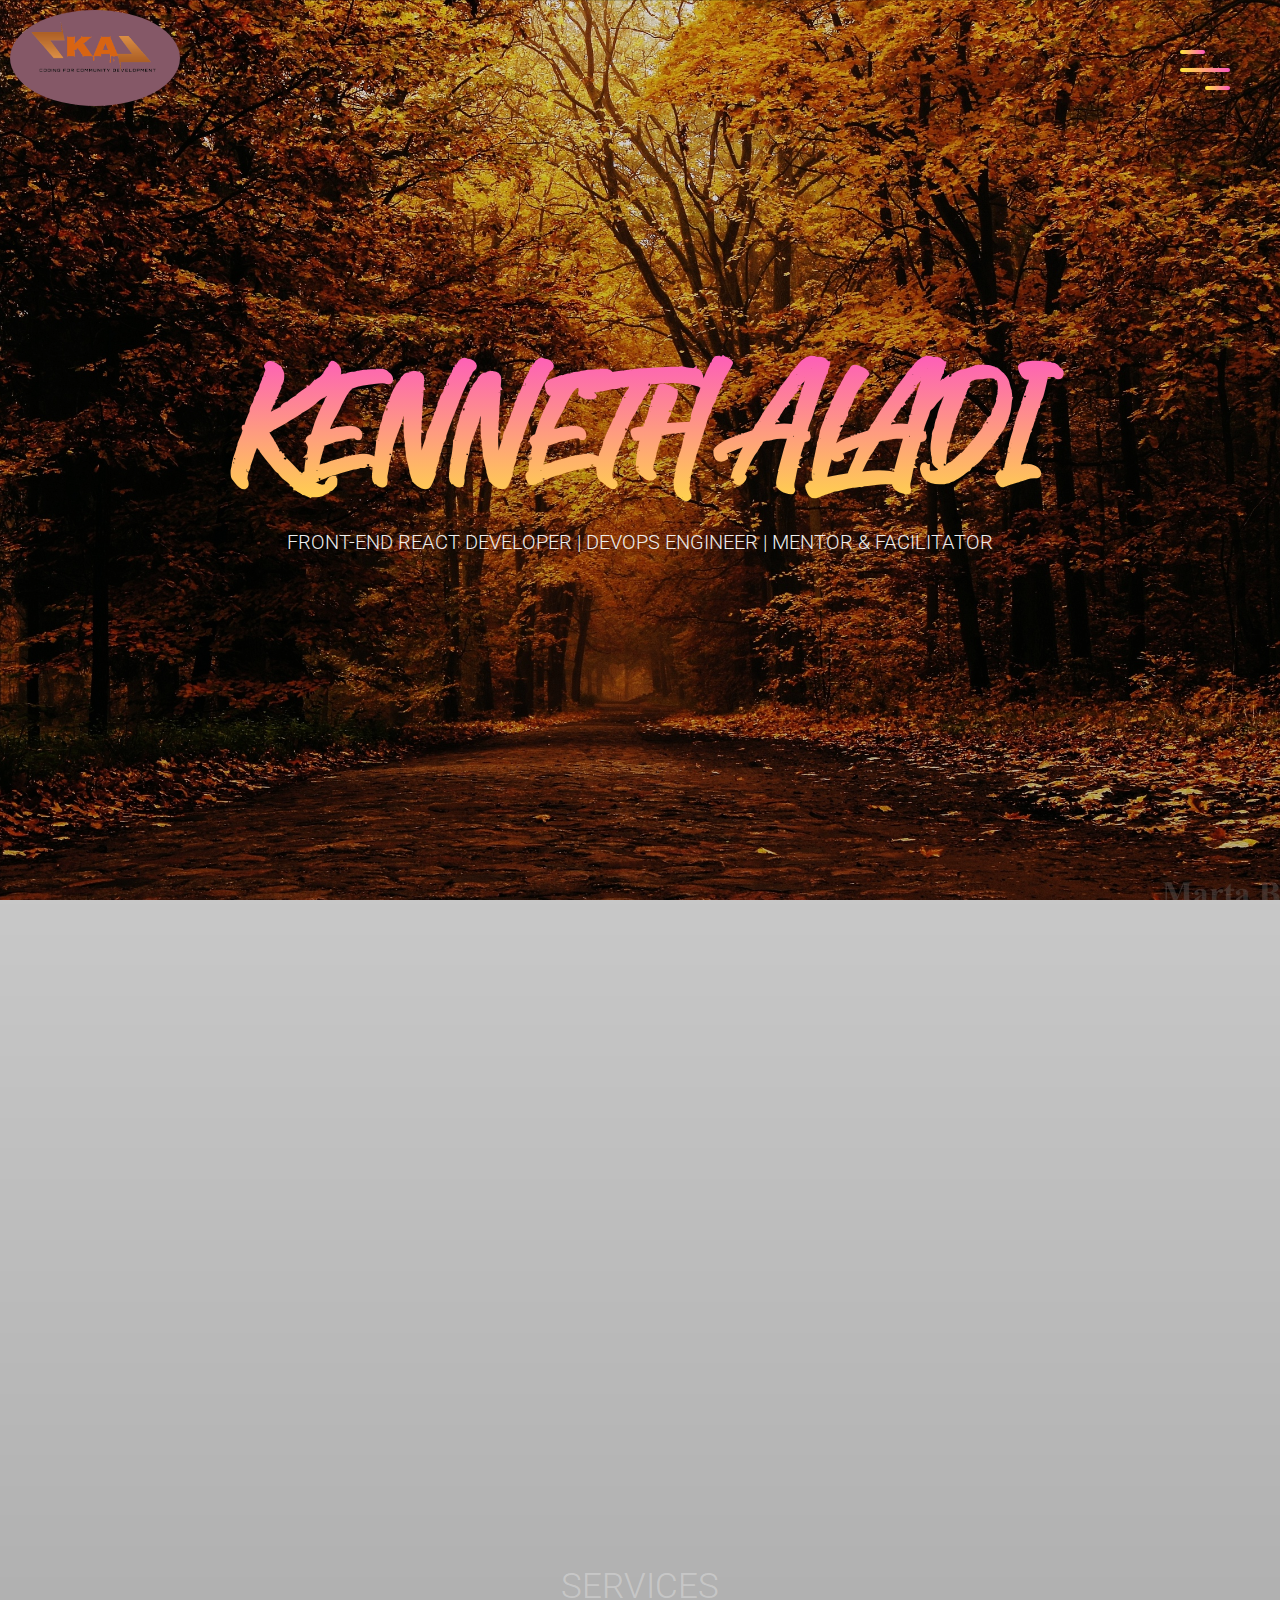
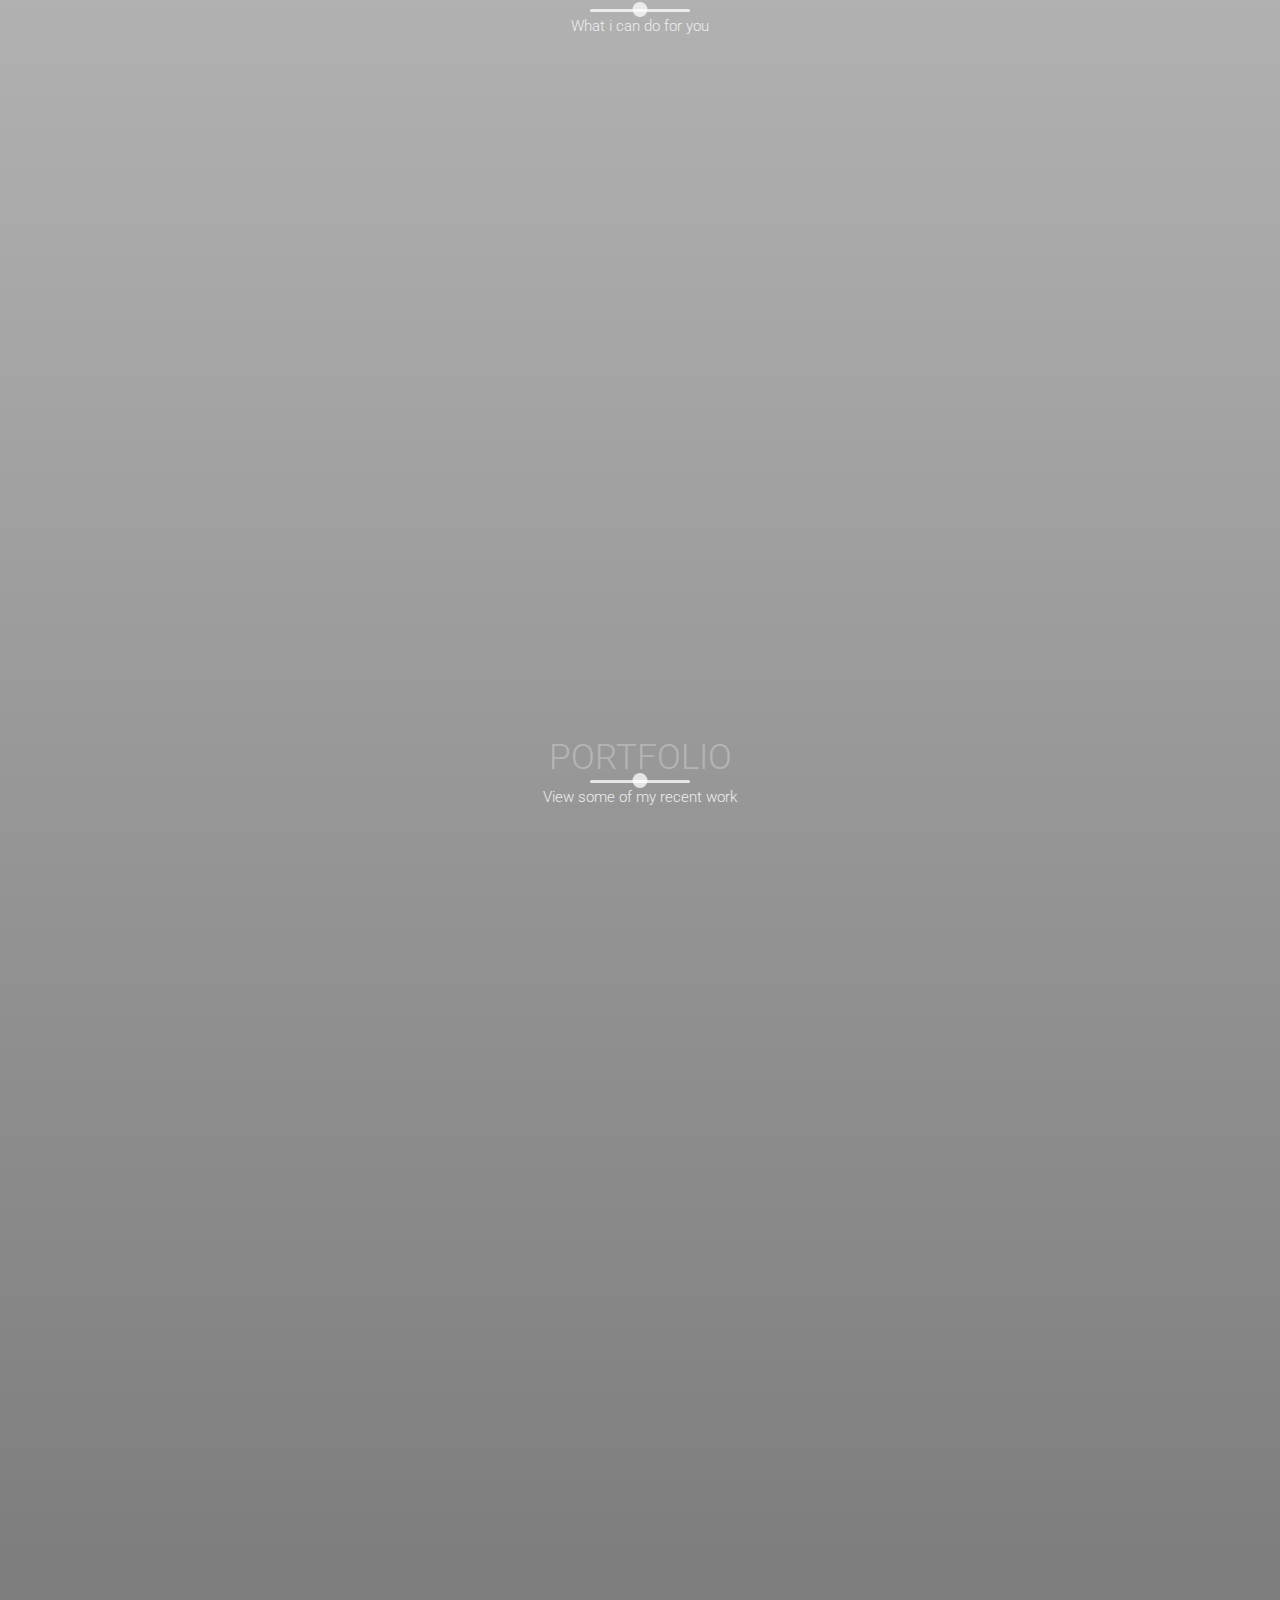
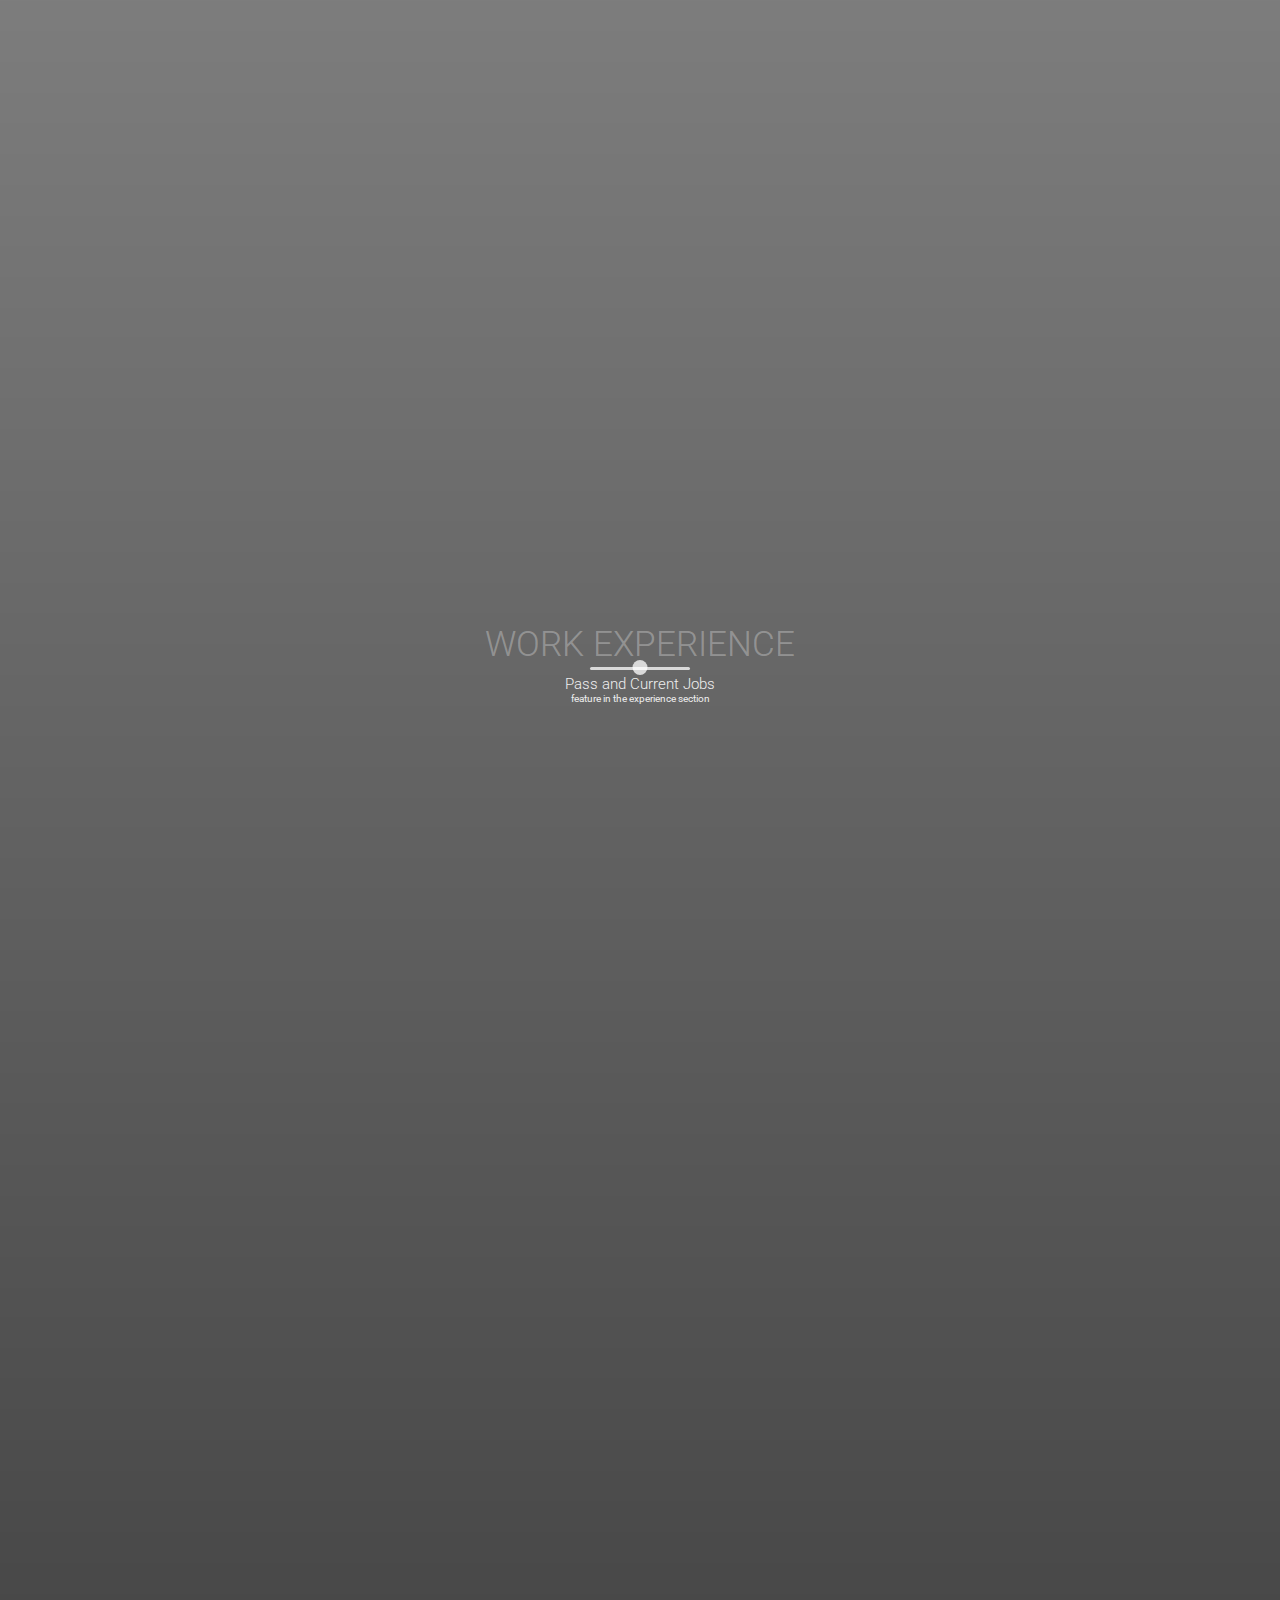
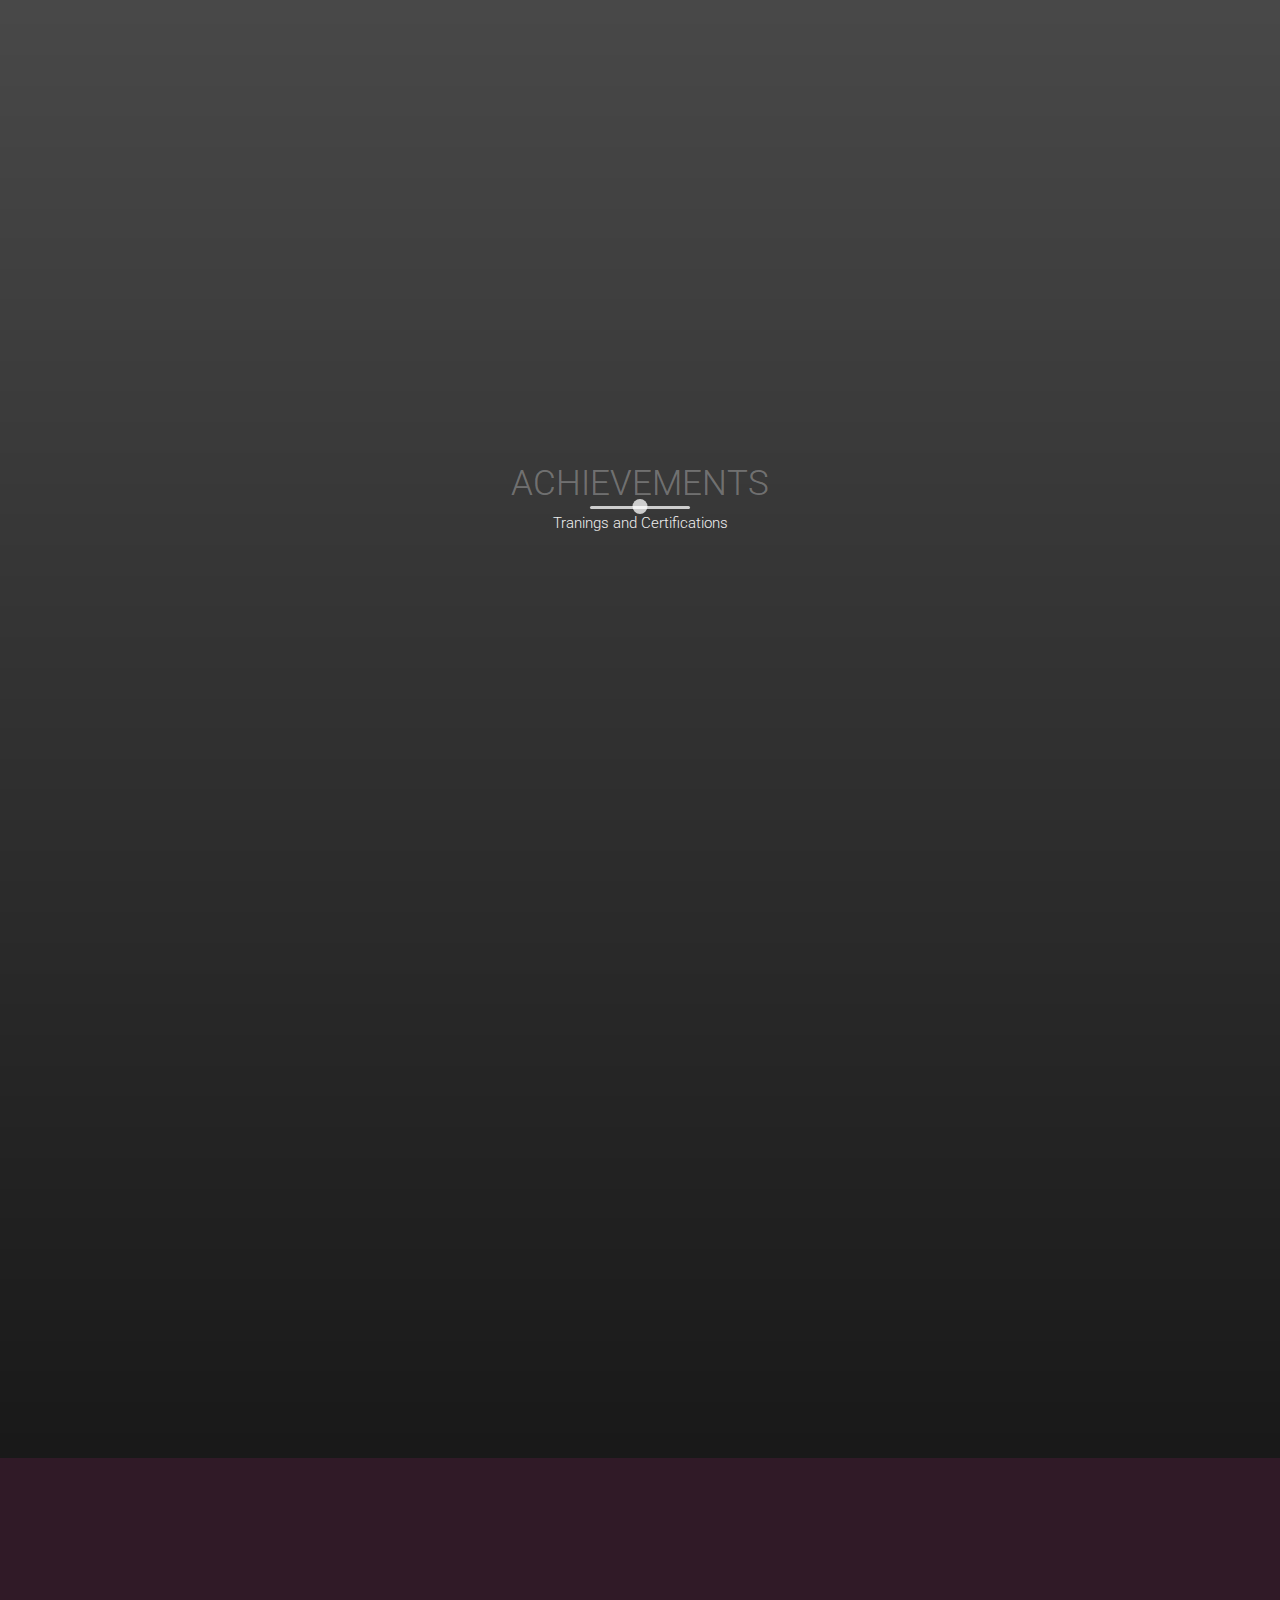
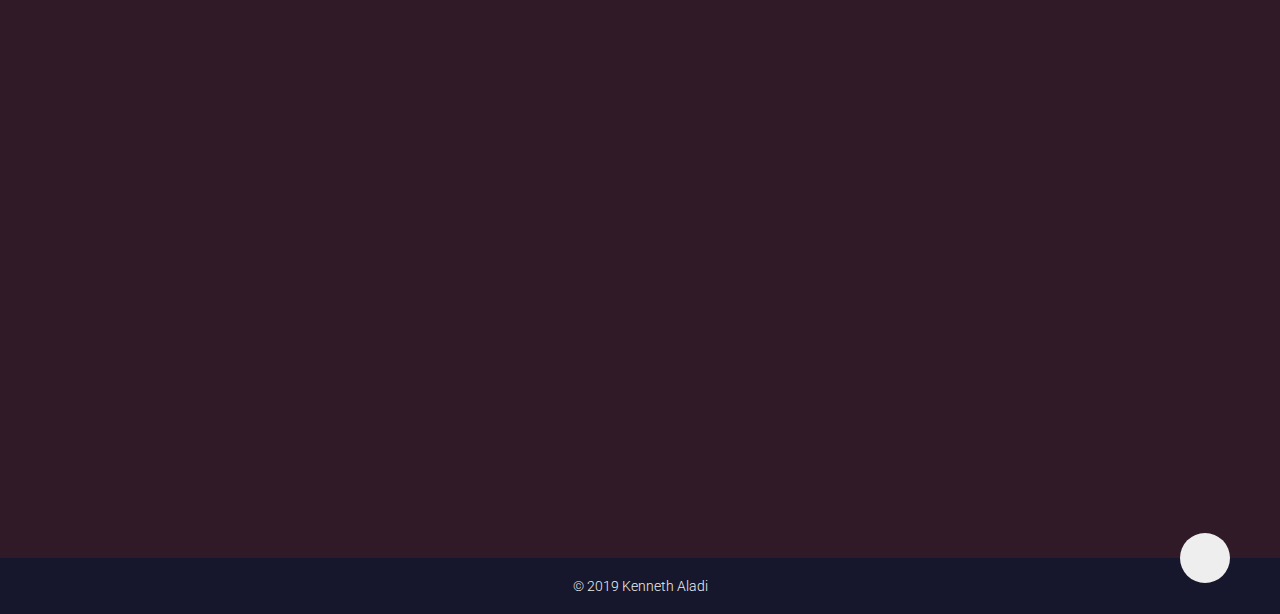
<file: index.html>
<!DOCTYPE html>
<html lang="en">
  <head>
    <meta charset="UTF-8" />
    <meta name="viewport" content="width=device-width, initial-scale=1" />
    <title>Kenneth Aladi</title>
    <link rel="stylesheet" href="https://unpkg.com/aos@next/dist/aos.css" />
    <link
      rel="icon"
      type="image/png"
      href="images/favicon-32x32.png"
      sizes="32x32"
    />
    <!-- <link
      rel="icon"
      type="image/png"
      href="images/favicon-16x16.png"
      sizes="16x16"
    /> -->
    <link
      rel="stylesheet"
      href="https://use.fontawesome.com/releases/v5.7.2/css/all.css"
      integrity="sha384-fnmOCqbTlWIlj8LyTjo7mOUStjsKC4pOpQbqyi7RrhN7udi9RwhKkMHpvLbHG9Sr"
      crossorigin="anonymous"
    />
    <link
      href="https://fonts.googleapis.com/css?family=Roboto&display=swap"
      rel="stylesheet"
    />

    <link rel="stylesheet" href="main.css" />
  </head>
  <body>
    <img src="images/myLogo.png" alt="my logo" id="logo" />
    <header>
      <div class="menu-toggler">
        <div class="bar half start"></div>
        <div class="bar"></div>
        <div class="bar half end"></div>
      </div>
      <nav class="top-nav">
        <ul class="nav-list">
          <li><a href="index.html" class="nav-link">Home</a></li>
          <li><a href="#about" class="nav-link">About</a></li>
          <li><a href="#services" class="nav-link">Services</a></li>
          <li><a href="#portfolio" class="nav-link">Portfolio</a></li>
          <li><a href="#experience" class="nav-link">Experience</a></li>
          <li><a href="#achievement" class="nav-link">Achievement</a></li>
          <li><a href="#contact" class="nav-link">Contact</a></li>
        </ul>
      </nav>
      <div class="landing-text">
        <h1>KENNETH ALADI</h1>
        <h6>
          FRONT-END REACT DEVELOPER | DEVOPS ENGINEER | MENTOR & FACILITATOR
        </h6>
      </div>
    </header>

    <section class="about" id="about">
      <div class="container">
        <div class="profile-img" data-aos="fade-right" data-aos-delay="300">
          <img src="images/myself.jpg" alt="Profile" />
        </div>
        <div class="about-details" data-aos="fade-left" data-aos-delay="600">
          <div class="about-heading">
            <h1>About</h1>
            <h6>Myself</h6>
          </div>
          <p>
            I am an Experienced Front End Web Developer with a demonstrated
            history of working in the computer software industry. Skilled in
            HTML, CSS, JavaScript, Reactjs, Python, Strategic Planning, Git and
            Github and Jquery. Strong enthusiasm for working and collaborating
            with others, Strong desire to learn and am also open to suggestions,
            advice and guidance. Great skill with Front-End Nanodegree in
            Computer Software Engineering from Udacity. I am also a Facilitator
            for Andela Learning Community in the 2019 Google African Developers
            Scholarship.
          </p>
          <div class="social-media">
            <ul class="nav-list">
              <li>
                <a
                  href="https://twitter.com/Aqua_Robotics"
                  class="icon-link"
                  target="_blank"
                >
                  <i class="fab fa-twitter-square"></i>
                </a>
              </li>
              <li>
                <a
                  href="https://www.linkedin.com/in/kenneth-aladi/"
                  class="icon-link"
                  target="_blank"
                >
                  <i class="fab fa-linkedin"></i>
                </a>
              </li>
              <li>
                <a
                  href="https://github.com/kendevops"
                  class="icon-link"
                  target="_blank"
                >
                  <i class="fab fa-github"></i>
                </a>
              </li>
            </ul>
          </div>
        </div>
      </div>
    </section>

    <section class="services" id="services">
      <div class="container">
        <div class="section-heading">
          <h1>Services</h1>
          <h6>What i can do for you</h6>
        </div>
        <div class="my-skills">
          <div class="skill" data-aos="fade-in" data-aos-delay="300">
            <div class="icon-container">
              <i class="fas fa-layer-group"> </i>
            </div>
            <h1>Front-End Web Developer</h1>
            <p>
              * I Develop new user-friendly features using uptodate technologies
              <br />*I Build reusable code and libraries for future use <br />*
              Ensure the technical feasibility of UI/UX designs <br />* Optimize
              application for maximum speed and scalability <br />* Assure that
              all user input is validated before submitting to back-end <br />*
              Collaborate with other team members and stakeholders
            </p>
          </div>
          <div class="skill" data-aos="fade-in" data-aos-delay="600">
            <div class="icon-container">
              <!-- <i class="fas fa-code"> </i> -->
              <i class="fab fa-mixcloud"></i>
            </div>
            <h1>Devops Engineer</h1>
            <p>
              * Implement integrations requested by customers <br />
              * Deploy updates and fixes <br />
              * Develop software to integrate with internal back-end systems
              <br />
              * Investigate and resolve technical issues <br />
              * Perform root cause analysis for production errors <br />
              * Develop scripts to automate visualization <br />
            </p>
          </div>
          <div class="skill" data-aos="fade-in" data-aos-delay="900">
            <div class="icon-container">
              <i class="fas fa-chart-bar"> </i>
            </div>
            <h1>Facilitator/Mentorship Services</h1>
            <p>
              * I am a Facilitator and Mentor, I have on different occassion
              facilitated for Google African Developer Scholarship, Facebook
              Developer Circle Training and also the Lead Facilitator to
              Code2Teach Africa. <br />
              * I am a passionate tech enthusiast, I teach programming with
              passion and i ensure i explain in details concepts about
              programming to my students.
            </p>
          </div>
        </div>
      </div>
    </section>

    <section class="portfolio" id="portfolio">
      <div class="container">
        <div class="section-heading">
          <h1>Portfolio</h1>
          <h6>View some of my recent work</h6>
        </div>
        <div class="portfolio-item">
          <div
            class="portfolio-img has-margin-right"
            data-aos="fade-right"
            data-aos-delay="600"
          >
            <img src="images/portitem1.jpeg" alt="Portfolio 1" />
          </div>
          <div
            class="portfolio-description"
            data-aos="fade-left"
            data-aos-delay="300"
          >
            <h6>Web Development</h6>
            <h1>Blog Website</h1>
            <p>
              Lorem ipsum dolor sit amet consectetur adipisicing elit. Rem qui
              ut eligendi placeat vel, voluptatum, at dolores ea debitis ex
              pariatur reprehenderit, aut laudantium. Molestiae vitae laudantium
              quae facilis illo?
            </p>
            <a href="#" class="cta">View Details</a>
          </div>
        </div>
        <div class="portfolio-item">
          <div
            class="portfolio-description has-margin-right"
            data-aos="fade-right"
            data-aos-delay="900"
          >
            <h6>Web Development</h6>
            <h1>Recipe App</h1>
            <p>
              This was built with the use of HTML5, CSS3, Bootstrap and
              JavaScript. With this project i learnt how to design and build a
              full stack app using JavaScript.
            </p>
            <a
              href="https://kendevops.github.io/More-Recipes/"
              class="cta"
              target="_blank"
              >View Details</a
            >
          </div>
          <div class="portfolio-img" data-aos="fade-left" data-aos-delay="1200">
            <img src="images/egusi.jpg" alt="Portfolio 1" />
          </div>
        </div>
        <div class="portfolio-item">
          <div
            class="portfolio-img has-margin-right"
            data-aos="fade-right"
            data-aos-delay="1500"
          >
            <img src="images/portitem3.jpeg" alt="Portfolio 1" />
          </div>
          <div
            class="portfolio-description"
            data-aos="fade-left"
            data-aos-delay="1800"
          >
            <h6>Web Development</h6>
            <h1>Installable Google Chrome Extention</h1>
            <p>
              I built a realtime installable Google Chrome Extention which
              updates and greats according to time of the day. I also gave space
              for one to set task for the day and the texts is stored in the
              Local Storage.
            </p>
            <a
              href="https://kendevops.github.io/JS_Dynamic_Landing_Page/"
              class="cta"
              target="_blank"
              >View Details</a
            >
          </div>
        </div>
      </div>
      <div class="more-project" data-aos="fade-down" data-aos-delay="2000">
        <button href="#" class="more">More Projects</button>
      </div>
    </section>

    <section class="experience" id="experience">
      <div class="container">
        <div class="section-heading">
          <h1>Work Experience</h1>
          <h6>Pass and Current Jobs</h6>
          feature in the experience section
        </div>
        <div class="timeline" data-aos="fade-down" data-aos-delay="300">
          <ul>
            <li class="date" data-date="2019 - Present">
              <h1>Freelancer (Front-End Web Developer)</h1>
              <p>
                <strong>* Responsibilities </strong><br /><br />
                - I worked on a freelance project with nomadcard, a tourist
                booking website using ReactJs. <br />
                - Use markup languages like HTML to create user-friendly web
                pages <br />
                - Maintain and improve website <br />
                - Optimize applications for maximum speed <br />
                - Design mobile-based features <br />
                - Collaborate with back-end developers and web designers to
                improve usability <br />
                - Get feedback from, and build solutions for, users and
                customers <br />
                - Write functional requirement documents and guides <br />
                - Create quality mockups and prototypes <br />
                - Help back-end developers with coding and troubleshooting
                <br />
                - Ensure high quality graphic standards and brand consistency
                <br />
                - Stay up-to-date on emerging technologies <br />
              </p>
            </li>
            <li class="date" data-date="2016 - 2018">
              <h1>Prime Soft (Web Developer)</h1>
              <p>
                <strong>* Responsibilities </strong><br /><br />
                - I am motivated to combine the art of design with the art of
                programming. <br />- My Responsibilities include translation of
                the UI/UX design wireframes to actual code that will produce
                visual elements of the application. <br />- I work with the
                UI/UX designer and bridge the gap between graphical design and
                technical implementation, taking an active role on both sides
                and defining how the application looks as well as how it works.
              </p>
            </li>
            <li class="date" data-date="2017 - 2017">
              <h1>Andela (Bootcamp)</h1>
              <p>
                <strong>* Responsibilities </strong><br /><br />
                - Building of Front End Recipe App using HTML, CSS, JavaScript
                and Bootstrap. <br />
                - Used Nodejs and Express to Build the Back-End testing the
                functionality with POSTMAN. <br />
                - Wrote SQL statements Using PostgreSQL and stored procedures.
                <br />
                - Made use of Git and Github to push my code for remote access
                did my documentation and project follow-up using Pivotal
                Tracker. <br />
                - Worked to assess competing websites in regards to content,
                look, and feel.
              </p>
            </li>
            <li class="date" data-date="2015 - 2016">
              <h1>FSSDS Technologies (Junior Web Developer)</h1>
              <p>
                <strong>* Responsibilities </strong><br /><br />
                - Worked as a productive and positive team member to design,
                code, test, report, and debug operations. <br />
                - Successfully identified, diagnosed, and fixed website
                problems, including broken links, typographical errors, and
                formatting issues. <br />
                - Helped to achieve a consistent look and visual theme across
                the website by promoting uniform fonts, formatting, images, and
                layout. <br />
                - Evaluated and became knowledgeable in new standards,
                technologies, and trends in website development.
              </p>
            </li>
          </ul>
        </div>
      </div>
    </section>

    <section class="achievements" id="achievement">
      <div class="container">
        <div class="section-heading">
          <h1>Achievements</h1>
          <h6>Tranings and Certifications</h6>
        </div>
        <div class="timeline2" data-aos="fade-down" data-aos-delay="300">
          <ul>
            <li class="date2" data-date="2020">
              <h1>Google</h1>
              <p>
                Mobile Web Specialist (Scholarship Award gotten From Google
                African Scholarship in 2019). <br /><br />For Certificate
                <a
                  class="link"
                  href="https://confirm.udacity.com/YRGX2ZFF"
                  target="_blank"
                  >Click here</a
                >
              </p>
            </li>
            <li class="date2" data-date="2019">
              <h1>Facebook</h1>
              <p>
                Mutiple Web Certificates from DevC program in partnership with
                OpenClassroom. <br /><br />For the Certificate
                <a
                  class="link"
                  href="https://confirm.udacity.com/YRGX2ZFF"
                  target="_blank"
                  >Click here</a
                >
              </p>
            </li>
            <li class="date2" data-date="2018">
              <h1>UDACITY</h1>
              <p>
                Front End Nano-Degree (Scholarship award from Google African
                Scholarship ). <br /><br />For the Certificate
                <a
                  class="link"
                  href="https://confirm.udacity.com/YRGX2ZFF"
                  target="_blank"
                  >Click here</a
                >
              </p>
            </li>
            <li class="date2" data-date="2002">
              <h1>Microsoft</h1>
              <p>
                Lorem ipsum dolor sit amet consectetur, adipisicing elit. Minus
                natus, numquam architecto ipsa delectus modi quis voluptates
                esse soluta voluptatum totam. Rem et repellat voluptates iure
                quo culpa mollitia dolorum.
              </p>
            </li>
            <li class="date2" data-date="2002">
              <h1>IBM</h1>
              <p>
                Lorem ipsum dolor sit amet consectetur, adipisicing elit. Minus
                natus, numquam architecto ipsa delectus modi quis voluptates
                esse soluta voluptatum totam. Rem et repellat voluptates iure
                quo culpa mollitia dolorum.
              </p>
            </li>
            <li class="date2" data-date="2002">
              <h1>Others</h1>
              <p>
                Progate
                <a
                  class="link"
                  href="https://confirm.udacity.com/YRGX2ZFF"
                  target="_blank"
                  >Click here</a
                >
                <br />
                Udemy
                <a
                  class="link"
                  href="https://confirm.udacity.com/YRGX2ZFF"
                  target="_blank"
                  >Click here</a
                >
                <br />
              </p>
            </li>
          </ul>
        </div>
      </div>
    </section>

    <section class="contact" id="contact">
      <div class="container" data-aos="fade-up" data-aos-delay="300">
        <div class="section-heading">
          <h1>Contact Me</h1>
          <h6>Let's Work together</h6>
        </div>
        <form action="">
          <label for="name">Name:</label>
          <input
            type="text"
            id="name"
            name="name"
            placeholder="Enter your name..."
            required
          />
          <label for="email">Email:</label>
          <input
            type="email"
            id="email"
            name="email"
            placeholder="Enter your Email Address..."
            required
          />
          <label for="service">Services:</label>
          <select name="services" id="service">
            <option value="">Web Development</option>
            <option value="">Web design</option>
            <option value="">Devops</option>
            <option value="">Front-End</option>
          </select>
          <label for="subject">Subject:</label>
          <textarea name="subject" id="subject" cols="10" rows="10"></textarea>
          <input type="submit" value="Submit" />
        </form>
      </div>
    </section>
    <footer class="copyright">
      <div class="up" id="up">
        <i class="fas fa-chevron-up"></i>
      </div>
      <p>&copy; 2019 Kenneth Aladi</p>
    </footer>
    <script src="https://ajax.googleapis.com/ajax/libs/jquery/3.3.1/jquery.min.js"></script>
    <script src="https://unpkg.com/aos@next/dist/aos.js"></script>
    <script src="main.js"></script>
  </body>
</html>
</file>
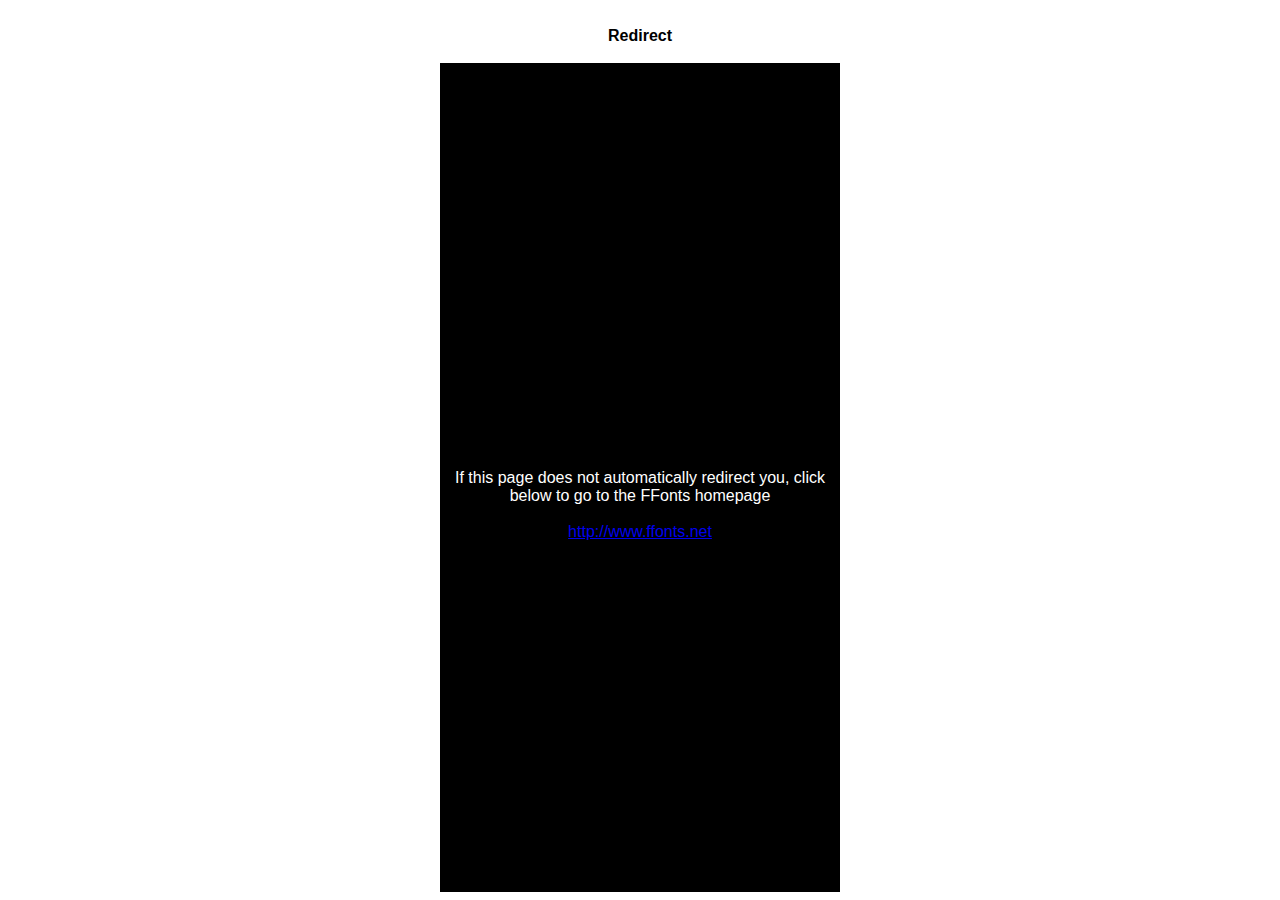
<file: The-Historia-Demo/ffonts.net.htm>
<HTML>
<HEAD>
<TITLE>FFonts - Redirect</TITLE>
<meta http-equiv="refresh" content="1;url=https://www.ffonts.net">
<script language="javascript">
<!-- 
//location.replace("https://www.ffonts.net");
-->
</script>
</HEAD>

<BODY >
<CENTER>
<TABLE WIDTH="400" HEIGHT="100%" BORDER="0" CELLPADDING="0" CELLSPACING="0">
<TR><TD WIDTH="100%" HEIGHT="20" ALIGN="CENTER" VALIGN="LEFT" BGCOLOR="#FFFFFF"><FONT FACE="Arial, Sans Serif, Verdana" SIZE=3 COLOR="#000000"><B>Redirect</B></FONT></TD></TR>
<TR><TD WIDTH="100%" HEIGHT="300" ALIGN="CENTER" VALIGN="LEFT" BGCOLOR="#000000"><BR><BR><BR>
<FONT FACE="Arial, Sans Serif, Verdana" SIZE=3 COLOR="#FFFFFF">If this page does not automatically redirect you, click below to go to the FFonts homepage</FONT>
<BR><BR>
<FONT FACE="Arial, Sans Serif, Verdana" SIZE=3 COLOR="#FFFFFF"><A HREF="https://www.ffonts.net" TARGET="_top">http://www.ffonts.net</A>
</TD></TR>
</TD></TR>
</TABLE>
</CENTER>
</BODY>
</HTML>
</file>
<file: main.css>
/*Start global*/
@font-face {
  font-family: "The Historia Demo";
  src: url(The-Historia-Demo/TheHistoriaDemo.ttf);
}
* {
  margin: 0;
  padding: 0;
}

html {
  font-size: 10px;
  font-family: "Roboto", sans-serif;
  color: #eee;
}

body {
  width: 100%;
  height: 100%;
  background: linear-gradient(rgba(0, 0, 0, 0.1), rgba(0, 0, 0)),
    url("images/environ2.jpg") no-repeat center fixed;
  background-size: cover;
}

section {
  padding: 6rem 0;
}

a {
  text-decoration: none;
  color: #eee;
}

p {
  font-size: 1.8rem;
  font-weight: 300;
}

img {
  width: 100%;
}
/*End global*/

/*Start reusable*/
.container {
  width: 90%;
  max-width: 120rem;
  height: 100%;
  margin: 0 auto;
  position: relative;
}

.section-heading {
  text-align: center;
  margin-bottom: 10rem;
}

.section-heading h1 {
  font-size: 3.5rem;
  color: rgba(255, 255, 255, 0.3);
  text-transform: uppercase;
  font-weight: 300;
  position: relative;
  margin-bottom: 1rem;
}

.section-heading h1:before,
.section-heading h1:after {
  content: "";
  position: absolute;
  bottom: -0.5rem;
  left: 50%;
  transform: translateX(-50%);
  background-color: rgba(255, 255, 255, 0.75);
}

.section-heading h1:before {
  width: 10rem;
  height: 3px;
  border-radius: 0.8rem;
}

.section-heading h1:after {
  width: 1.5rem;
  height: 1.5rem;
  border-radius: 100%;
  bottom: -1rem;
}

.section-heading h6 {
  font-size: 1.5rem;
  font-weight: 300;
}

.has-margin-right {
  margin-right: 5rem;
}
/*End reusable*/

/*Start header*/
#logo {
  display: flex;
  width: 15rem;
  align-items: flex-start;
  justify-content: start;
  background-color: rgb(133, 88, 103);
  border-radius: 100%;
  padding: 0 1rem;
  margin: 1rem;
}

header {
  width: 100%;
  height: 100vh;
}

.top-nav {
  width: 100%;
  height: 100vh;
  position: fixed;
  top: -100vh;
  z-index: 50;
  background-color: #16162d;
  border-bottom-right-radius: 100%;
  border-bottom-left-radius: 100%;
  transition: all 650ms cubic-bezier(1, 0, 0, 1);
}

.nav-list {
  list-style: none;
  width: 100%;
  height: 100%;
  display: flex;
  justify-content: center;
  align-items: center;
}

li {
  margin: 0 2rem;
}

.nav-link {
  font-family: "The Historia Demo", sans-serif;
  font-size: 5rem;
  padding: 1rem;
}

.nav-link:hover,
.nav-link:focus {
  background: linear-gradient(to top, #ffe838, #fd57bf);
  -webkit-background-clip: text;
  -webkit-text-fill-color: transparent;
}

.top-nav.open {
  top: 0;
  border-radius: initial;
}

.menu-toggler {
  position: absolute;
  top: 5rem;
  right: 5rem;
  width: 5rem;
  height: 4rem;
  display: flex;
  flex-direction: column;
  justify-content: space-between;
  cursor: pointer;
  z-index: 1500;
  transition: transform 650ms ease-out;
}

.menu-toggler.open {
  transform: rotate(-45deg);
}
.bar {
  background: linear-gradient(to right, #ffe838, #fd57bf);
  width: 100%;
  height: 4px;
  border-radius: 0.8rem;
}
.bar.half {
  width: 50%;
}
.bar.start {
  transform-origin: right;
  transition: transform 650ms cubic-bezier(0.54, -0.81, 0.57, 0.57);
}
.open .bar.start {
  transform: rotate(-450deg) translateX(0.8rem);
}
.bar.end {
  align-self: flex-end;
  transform-origin: left;
  transition: transform 650ms cubic-bezier(0.54, -0.81, 0.57, 0.57);
}

.open .bar.end {
  transform: rotate(-450deg) translateX(-0.8rem);
}

.landing-text {
  position: absolute;
  top: 50%;
  left: 50%;
  transform: translate(-50%, -50%);
  width: 100%;
  text-align: center;
  z-index: 1;
}

.landing-text h1 {
  font-size: 15rem;
  font-family: "The Historia Demo", sans-serif;
  background: linear-gradient(to top, #ffe838, #fd57bf);
  -webkit-background-clip: text;
  -webkit-text-fill-color: transparent;
  padding: 1rem;
  user-select: none;
}

.landing-text h6 {
  font-size: 2rem;
  font-weight: 300;
}
/*End header*/

/*Start about*/
.about .container {
  display: flex;
  align-items: center;
  justify-content: center;
}

.about-heading {
  text-align: center;
  text-transform: uppercase;
  line-height: 0;
  margin-bottom: 6rem;
}

.about-heading h1 {
  font-size: 10rem;
  opacity: 0.3;
}

.about-heading h6 {
  font-size: 2rem;
  font-weight: 300;
}

.profile-img {
  flex: 1;
  margin-right: 5rem;
}

.about-details {
  flex: 1;
}
.social-media {
  margin-top: 5rem;
}

.social-media i {
  font-size: 5rem;
  transition: color 650ms;
}

.fa-facebook-square:hover {
  color: #4267b2;
}
.fa-twitter-square:hover {
  color: #38a1f3;
}
.fa-linkedin:hover {
  color: #0e76a8;
}
.fa-github:hover {
  color: #333;
}
/*End about*/

/*Start services*/
.my-skills {
  margin-top: 10rem;
  display: grid;
  grid-template-columns: repeat(auto-fit, minmax(25rem, 1fr));
  grid-gap: 2.5rem;
  text-align: center;
}

.skill {
  display: flex;
  flex-direction: column;
  justify-content: center;
  align-items: center;
  padding: 2rem;
}

.skill h1 {
  text-transform: uppercase;
  letter-spacing: 2px;
  margin: 2rem -2px 2rem 0;
}

.icon-container {
  width: 10rem;
  height: 10rem;
  border: 3px solid #ffe838;
  background-color: #fd57bf;
  margin-bottom: 2rem;
  display: flex;
  transform: rotate(45deg);
}

.icon-container i {
  color: #ffe838;
  font-size: 5rem;
  margin: auto;
  transform: rotate(-45deg);
}
/*End services*/

/*Start portfolio*/
.portfolio-item {
  display: flex;
  align-items: center;
  justify-content: center;
  margin-bottom: 5rem;
}

.portfolio-item:last-child {
  margin-bottom: 0;
}
.portfolio-img {
  flex: 1;
}

.portfolio-description {
  flex: 1;
}

.portfolio-description h1 {
  font-size: 3rem;
  font-weight: 300;
  margin: 1rem 0;
}

.portfolio-description h6 {
  font-size: 1.5rem;
  text-transform: uppercase;
  font-weight: 300;
  opacity: 0.5;
}

.portfolio-description .cta {
  display: inline-block;
  margin-top: 2.5rem;
  font-size: 1.5rem;
  text-transform: uppercase;
  color: #3883ff;
  transition: color 650ms;
}

.portfolio-description .cta:hover {
  color: #2f67cd;
}

.more-project {
  display: flex;
  margin: 0 auto;
  padding-top: 6rem;
}

.more-project .more {
  display: inline-block;
  margin: 0 auto;
  padding: 2rem;
  font-family: Georgia, "Times New Roman", Times, serif;
  border-radius: 30px;
  font-size: 1.5rem;
  text-transform: uppercase;
  color: #fff;
  background-color: #2f67cd;
  transition: color 650ms;
}

.more-project .more:hover {
  color: #fff;
  background-color: #660e46;
  cursor: pointer;
  border-radius: 10%;
}
/*End portfolio*/

/*Start timeline*/
.timeline ul {
  border-left: 4px solid #ffe828;
  border-right: 4px solid #ffe828;
  border-radius: 0.8rem;
  background-color: rgba(0, 0, 0, 0.05);
  margin: 0 auto;
  position: relative;
  padding: 5rem;
  list-style: none;
  text-align: left;
  width: 70%;
}

.timeline h1 {
  font-size: 2rem;
  text-transform: uppercase;
  font-weight: 300;
  margin-bottom: 1rem;
  opacity: 0.3;
}

.timeline .date {
  border-bottom: 1px solid rgba(255, 255, 255, 0.1);
  margin-bottom: 1rem;
  padding-bottom: 1rem;
  position: relative;
}

.timeline .date:last-of-type {
  padding-bottom: 0;
  margin-bottom: 0;
  border: none;
}

.timeline .date::before,
.timeline .date::after {
  position: absolute;
  display: block;
  top: 50%;
  transform: translateY(-50%);
}

.timeline .date::before {
  content: attr(data-date);
  left: -21rem;
  text-align: right;
  /* END FOR MY ACHIEVEMENTS*/
  min-width: 12rem;
  font-size: 1.5rem;
}

.timeline .date::after {
  content: "";
  box-shadow: 0 0 0 4px #fd57bf;
  border-radius: 10%;
  left: -8rem;
  height: 1.5rem;
  width: 1.5rem;
  background-color: #313534;
}

/*End timeline*/

/* Start Achievement */
.timeline2 ul {
  border-right: 4px solid #ffe828;
  border-left: 4px solid #ffe828;
  border-radius: 0.8rem;
  background-color: rgba(0, 0, 0, 0.05);
  margin: 0 auto;
  position: relative;
  padding: 5rem;
  list-style: none;
  text-align: left;
  width: 70%;
}

.timeline2 h1 {
  font-size: 2rem;
  text-transform: uppercase;
  font-weight: 300;
  margin-bottom: 1rem;
  opacity: 0.3;
}

.timeline2 .date2 {
  border-bottom: 1px solid rgba(255, 255, 255, 0.1);
  margin-bottom: 1rem;
  padding-bottom: 1rem;
  position: relative;
}

.timeline2 .date2:last-of-type {
  padding-bottom: 0;
  margin-bottom: 0;
  border: none;
}

.timeline2 .date2::before,
.timeline2 .date2::after {
  position: absolute;
  display: block;
  top: 50%;
  transform: translateY(-50%);
}

.timeline2 .date2::before {
  content: attr(data-date);
  left: 83rem;
  text-align: right;
  min-width: 12rem;
  font-size: 1.5rem;
}

.timeline2 .link {
  color: blue;
}

.timeline2 .link:hover {
  color: plum;
  text-decoration: underline;
}

.timeline2 .date2::after {
  content: "";
  box-shadow: 0 0 0 4px #fd57bf;
  border-radius: 100%;
  left: 86.5rem;
  height: 1.5rem;
  width: 1.5rem;
  background-color: #313534;
}

/* End Achievement */

/*Start contact*/
.contact {
  background-color: #301a27;
}

form {
  width: 70%;
  margin: 0 auto;
}

form label {
  font-size: 1.5rem;
}

input,
select,
textarea {
  width: 100%;
  padding: 1rem;
  margin-bottom: 5px;
  border: none;
  outline-color: #fd57bf;
}

input[type="submit"] {
  width: initial;
  background-color: #fd57bf;
  color: #eee;
  padding: 1rem 2rem;
  border-radius: 0.8rem;
  cursor: pointer;
  transition: background-color 650ms;
}

input[type="submit"]:hover {
  color: #221e3f;
  background-color: #ffe838;
}
/*End contact*/

/*Start footer*/
.copyright {
  width: 100%;
  text-align: center;
  background-color: #16162d;
  padding: 2rem 0;
  position: relative;
}

.up {
  position: absolute;
  width: 5rem;
  height: 5rem;
  background-color: #eee;
  top: -2.5rem;
  right: 5rem;
  border-radius: 100%;
  display: flex;
  animation: pulse 2s infinite;
  cursor: pointer;
}

.up i {
  color: #16162d;
  font-size: 2rem;
  margin: auto;
}

.copyright p {
  font-size: 1.4rem;
}
/*End footer*/

/*Start animations*/
@keyframes pulse {
  0% {
    box-shadow: 0 0 0 0 rgba(253, 87, 191, 0.99);
  }
  70% {
    box-shadow: 0 0 0 2rem rgba(253, 87, 191, 0);
  }
  100% {
    box-shadow: 0 0 0 0 rgba(253, 87, 191, 0);
  }
}
/*End animations*/

/*Start media queries*/
@media screen and (max-width: 1330px) {
  .timeline2 .date2::before {
    left: -21rem;
  }

  .timeline2 .date2::after {
    left: -8rem;
  }
}
@media screen and (max-width: 768px) {
  body {
    background: linear-gradient(rgba(0, 0, 0, 0.4), rgba(0, 0, 0)),
      url("images/environ3.jpg") no-repeat center fixed;
    background-size: cover;
    background-color: lightcoral;
  }
  #logo {
    display: none;
  }
  .landing-text h1 {
    font-size: 15rem;
  }

  .landing-text h6 {
    font-size: 1.7rem;
  }

  .nav-list {
    flex-direction: column;
  }
  li {
    margin: 2rem 0;
  }

  .nav-link {
    font-size: 4.5rem;
  }
  .about-heading {
    font-size: 8rem;
  }
  .section-heading h1 {
    font-size: 3rem;
  }

  .about-details .nav-list {
    flex-direction: initial;
  }

  .about-details li {
    margin: 0 2rem;
  }

  .icon-container {
    width: 7rem;
    height: 7rem;
  }

  .icon-container i {
    font-size: 4rem;
  }

  .portfolio-img {
    margin: 0 2rem;
  }

  .portfolio-description {
    margin: 0 2rem;
  }

  .timeline {
    margin: 0 0 0 15rem;
  }

  .timeline ul {
    margin: 0 0 0 auto;
  }

  .timeline .date::before {
    left: -20rem;
  }

  .timeline .date::after {
    left: -5.9rem;
  }

  .timeline2 {
    margin: 0 0 0 15rem;
  }

  .timeline2 ul {
    margin: 0 0 0 auto;
  }

  .timeline2 .date2::before {
    left: -20rem;
  }

  .timeline2 .date2::after {
    left: -5.9rem;
  }

  .more-project .more {
    font-size: 1rem;
  }
}

@media screen and (max-width: 600px) {
  .menu-toggler {
    top: 2rem;
    right: 2rem;
  }

  .landing-text h1 {
    font-size: 8rem;
  }

  .landing-text h6 {
    font-size: 1.4rem;
  }
  .nav-link {
    font-size: 3.5rem;
  }

  .about .container {
    flex-direction: column;
  }

  .profile-img {
    margin: 0 0 7rem 0;
  }

  .portfolio-item {
    flex-direction: column;
  }

  .portfolio-img {
    margin: 0 2rem;
    order: 1;
  }

  .portfolio-description {
    margin: 0 2rem;
    order: 2;
  }

  .timeline {
    margin: 0 0 0 15rem;
  }

  .timeline ul {
    border-right-style: hidden;
  }

  .timeline p {
    font-size: 1.6rem;
  }

  .timeline .date::before {
    font-size: 1.4rem;
  }

  .timeline2 {
    margin: 0 0 0 15rem;
  }

  .timeline2 ul {
    border-right-style: hidden;
  }

  .timeline2 p {
    font-size: 1.6rem;
  }

  .timeline2 .date2::before {
    font-size: 1.4rem;
  }

  form {
    width: 70%;
    margin: 0 5rem 0 5rem;
    background-size: cover;
  }

  .up {
    right: 2rem;
  }
}

@media screen and (max-width: 450px) {
  body {
    background: linear-gradient(rgba(0, 0, 0, 0.4), rgba(0, 0, 0)),
      url("images/autumn-forest.jpg") no-repeat center fixed;
    background-size: cover;
    background-color: lightcoral;
  }
}
/*End media queries*/
</file>
